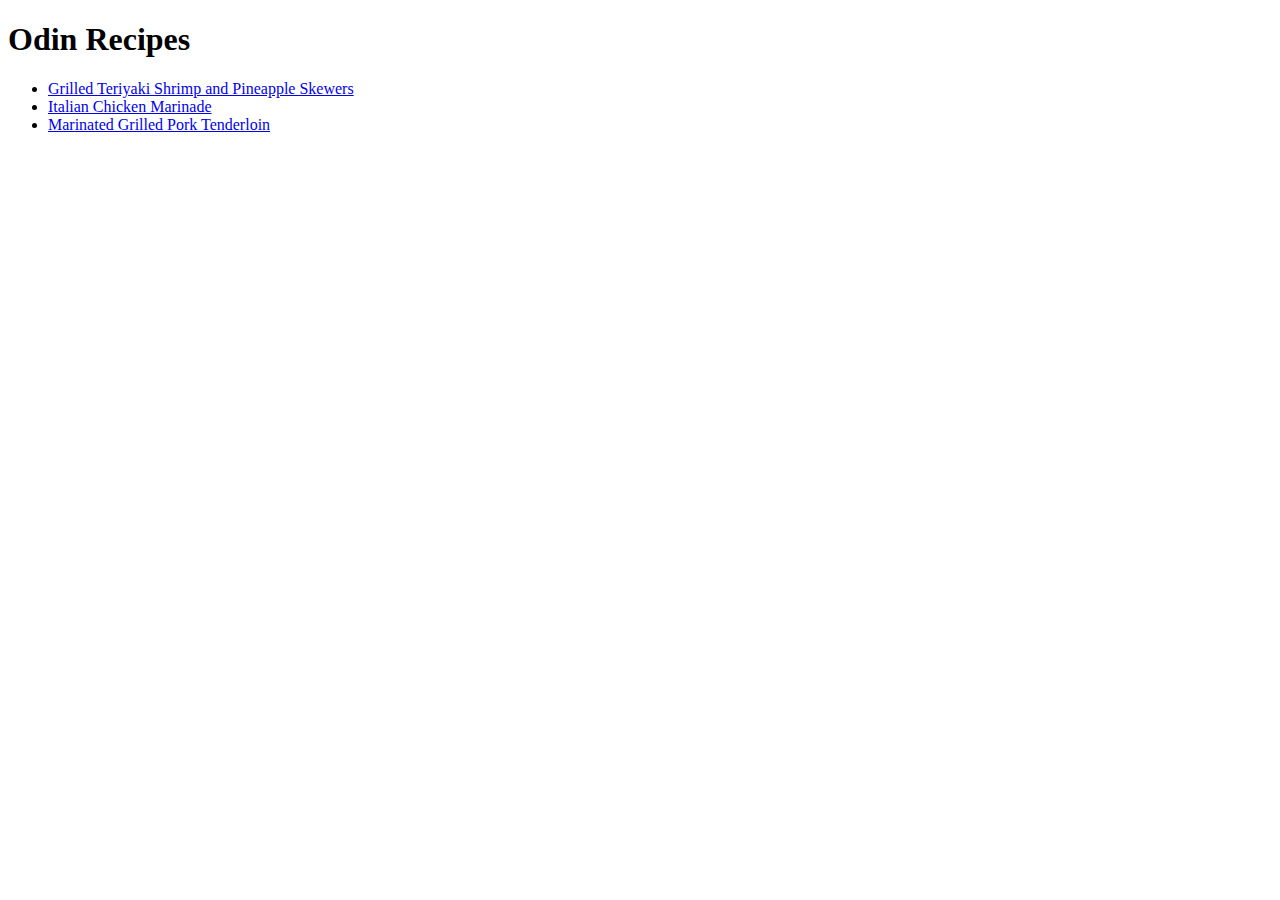
<file: index.html>
<!DOCTYPE html>
<html lang="en">
<head>
    <meta charset="UTF-8">
    <meta http-equiv="X-UA-Compatible" content="IE=edge">
    <meta name="viewport" content="width=device-width, initial-scale=1.0">
    <title>Odin Recipes</title>
</head>
<body>
    <h1>Odin Recipes</h1>
    <ul>
        <li><a href="recipes/teriyaki.html">Grilled Teriyaki Shrimp and Pineapple Skewers</a></li>
        <li><a href="recipes/chicken.html">Italian Chicken Marinade</a></li>
        <li><a href="recipes/pork.html">Marinated Grilled Pork Tenderloin</a></li>
    </ul>
    
</body>
</html>
</file>
